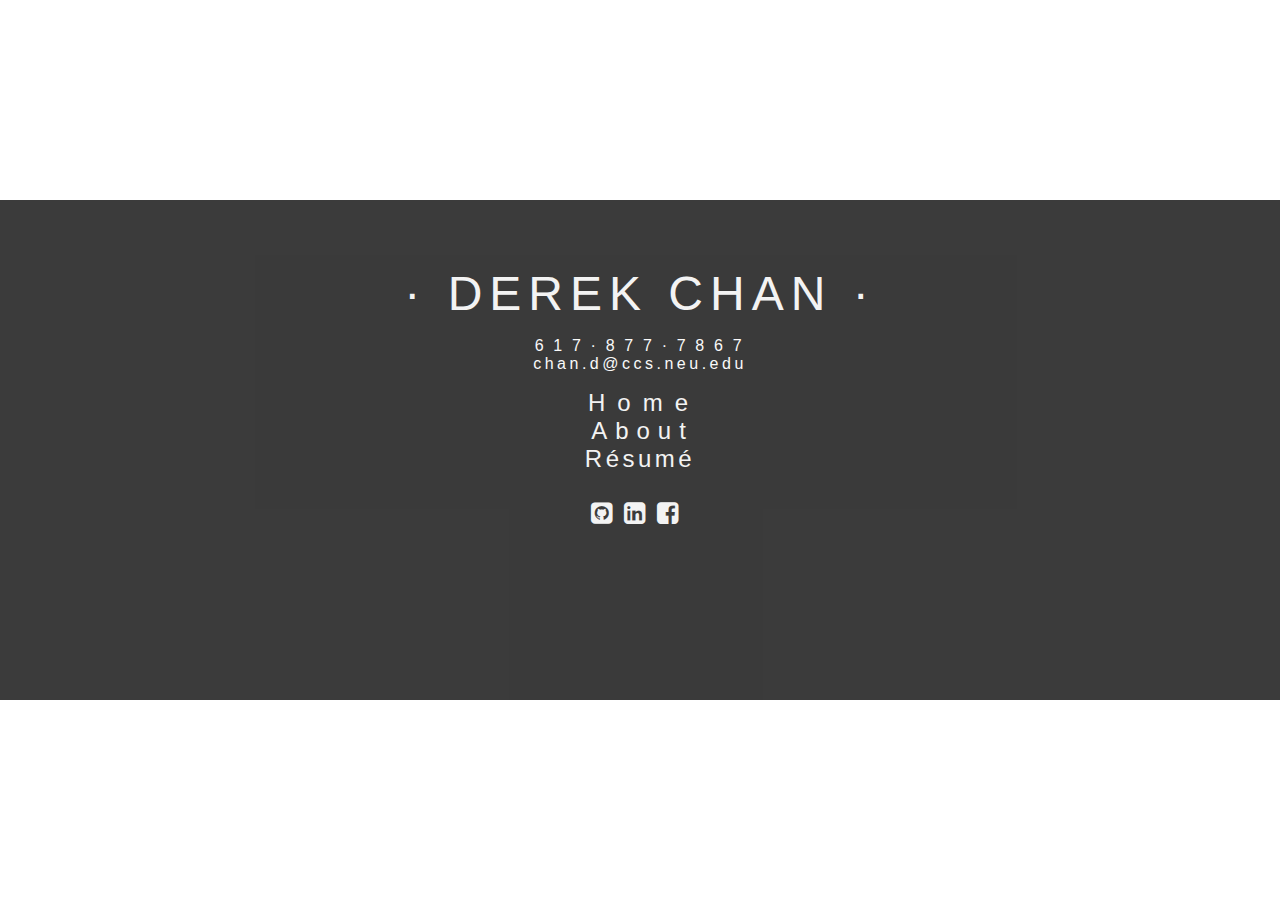
<file: index.html>
<!DOCTYPE html>
		<!-- styles.css -->
		<link rel="stylesheet" type="text/css" href="style.css">
		<link href="//netdna.bootstrapcdn.com/font-awesome/4.0.3/css/font-awesome.css" rel="stylesheet">
		<!-- Title -->
		<title> · Derek Chan · </title>
	<!-- Display -->
	<body>
        <div id = "overlay">
        	<div id = "menu">
	            <p></p>
				<div id = "name">
					· DEREK CHAN ·
				</div>
				<p>
				<!-- Contact Info -->
				<div id = "phone"> 617·877·7867 </div>
				<div id = "email"> chan.d@ccs.neu.edu </div>
				</p>
				<!-- Navigation -->
				<div id = "navigation">
					<!-- Home Button -->
					<div id = "homeB"> 
						<a href = "http://ccs.neu.edu/home/derekc"> Home </a>
					</div>
					<!-- About Button -->
					<div id = "aboutB">
						<a href = "http://ccs.neu.edu/home/derekc/About"> About </a>
					</div>
					<!-- Résumé Button -->
					<div id = "resumeB"> 
						<a href = "http://ccs.neu.edu/home/derekc/Resume/Resume.pdf"> Résumé </a>
					</div> 
				</div>
				<!-- Connect -->
				<div id = "connect"><p>
					<!-- GitHub -->
					<div id = "githubB">
						<a href = "https://github.com/DerekWChan">
							<i class="fa fa-github-square fa-5x"></i>
						</a>
					</div>
					<!-- LinkedIn -->
					<div id = "linkedinB">
						<a href = "https://www.linkedin.com/pub/derek-chan/8a/968/412">
							<i class="fa fa-linkedin-square fa-5x"></i>
						</a>
					</div>
					<!-- Facebook -->
					<div id = "facebookB">
						<a href = "https://www.facebook.com/DerekWLChan">
							<i class="fa fa-facebook-square fa-5x"></i>
						</a>
				</p></div>
			</div>
		</div>
	</body>
</file>
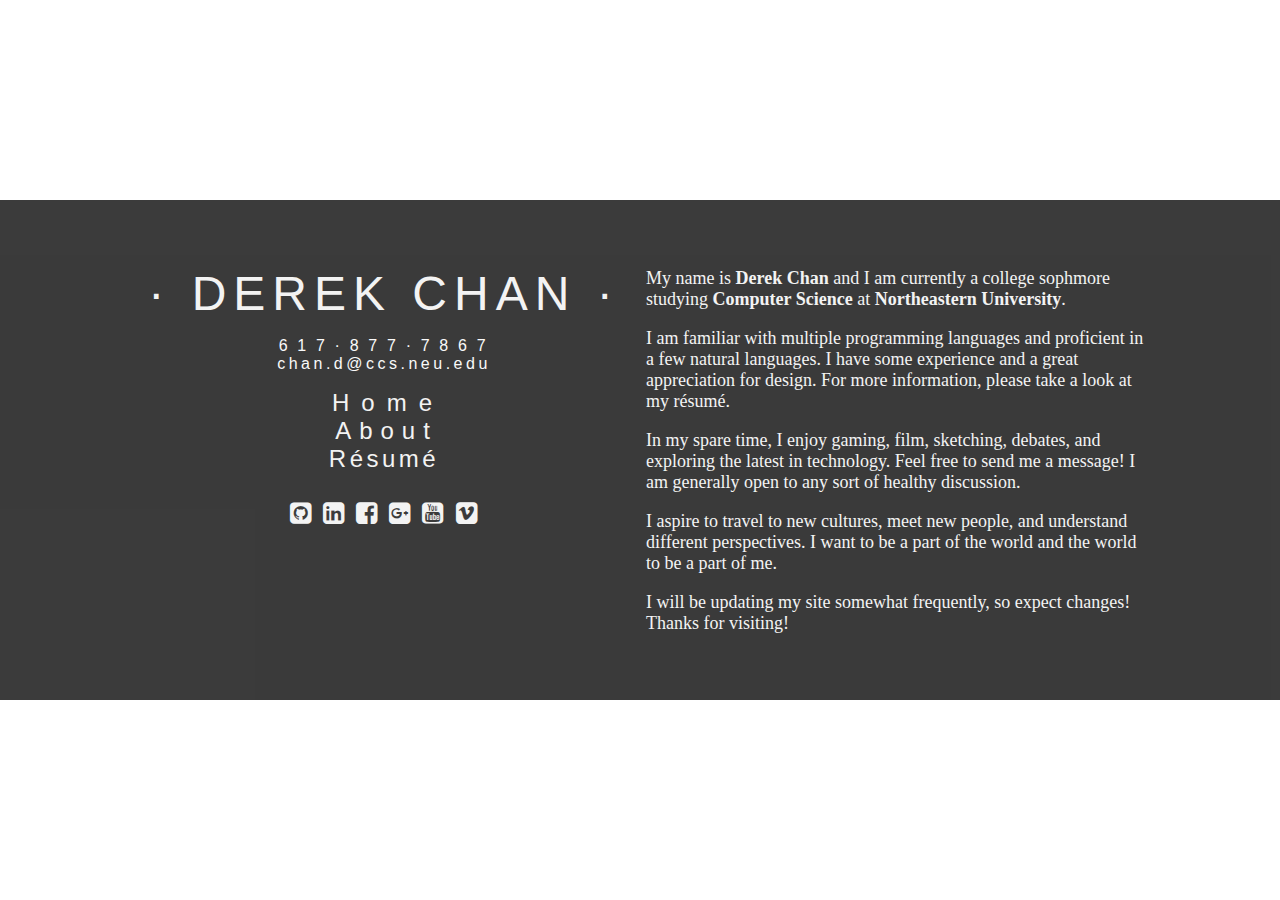
<file: About/index.html>
<!DOCTYPE html>
			<!-- styles.css -->
			<link rel="stylesheet" type="text/css" href="style.css">
<link href="//netdna.bootstrapcdn.com/font-awesome/4.0.3/css/font-awesome.css" rel="stylesheet">
			<!-- Title -->
			<title> · Derek Chan · </title>
		<!-- Display -->
		<body>
	        <div id = "overlay">
	        	<div id = "menu">
		            <p></p>
					<div id = "name">
						· DEREK CHAN ·
					</div>
					<p>
					<!-- Contact Info -->
						<div id = "phone"> 617·877·7867 </div>
						<div id = "email"> chan.d@ccs.neu.edu </div>
					</p>
					<!-- Navigation -->
					<div id = "navigation">
						<!-- Home Button -->
						<div id = "homeB"> 
							<a href = "http://ccs.neu.edu/home/derekc"> Home </a>
						</div>
						<!-- About Button -->
						<div id = "aboutB">
							<a href = "http://ccs.neu.edu/home/derekc/About"> About </a>
						</div>
						<!-- Résumé Button -->
						<div id = "resumeB"> 
							<a href = "http://ccs.neu.edu/home/derekc/Resume/Resume.pdf"> Résumé </a>
						</div>
					</div>
					<!-- Connect -->
				<div id = "connect"><p>
					<!-- GitHub -->
					<div id = "githubB">
						<a href = "https://github.com/DerekWChan">
							<i class="fa fa-github-square fa-5x"></i>
						</a>
					</div>
					<!-- LinkedIn -->
					<div id = "linkedinB">
						<a href = "http://www.linkedin.com/profile/view?id=318892622">
							<i class="fa fa-linkedin-square fa-5x"></i>
						</a>
					</div>
					<!-- Facebook -->
					<div id = "facebookB">
						<a href = "https://www.facebook.com/derek.chan.3954">
							<i class="fa fa-facebook-square fa-5x"></i>
						</a>
					</div>
					<!-- Google+ -->
					<div id = "googleplusB">
						<a href = "https://plus.google.com/u/0/100783138876619806119">
							<i class="fa fa-google-plus-square fa-5x"></i>
						</a>
					</div>
					<!-- YouTube -->
					<div id = "youtubeB">
						<a href = "https://www.youtube.com/channel/UCz9A5RBWSXKi9_rvrYTQBaA">
							<i class="fa fa-youtube-square fa-5x"></i>
						</a>
					</div>
					<!-- Vimeo -->
					<div id = "vimeoB">
						<a href = "https://vimeo.com/user24300167">
							<i class="fa fa-vimeo-square fa-5x"></i>
						</a>
					</div>
				</p></div>
					</div>
					<!-- About -->
					<div id = "about">

						<p>My name is <b>Derek Chan</b> and I am currently a college sophmore studying <b>Computer Science</b> at <b>Northeastern University</b>.</p> 

						<p>I am familiar with multiple programming languages and proficient in a few natural languages. I have some experience and a great appreciation for design. For more information, please take a look at my résumé.</p>

						<p>In my spare time, I enjoy gaming, film, sketching, debates, and exploring the latest in technology. Feel free to send me a message! I am generally open to any sort of healthy discussion.
						</p>

						<p>I aspire to travel to new cultures, meet new people, and understand different perspectives. I want to be a part of the world and the world to be a part of me.</p> 

						<p>I will be updating my site somewhat frequently, so expect changes! Thanks for visiting!</p> 
					</div>
			</div>
	</body>
</file>
<file: style.css>
@font-face {
		font-family: Coolvetica;
		src: url("http://ccs.neu.edu/home/derekc/resources/coolvetica rg.otf");
	}

	@font-face {
		font-family: Geo Sans Light;
		src: url("http://ccs.neu.edu/home/derekc/resources/GeosansLight.ttf");
	}



	body {
		background: url("http://ccs.neu.edu/home/derekc/resources/escheresque.png");
		color: #F0F0F0;
		font-family: "Coolvetica", Helvetica;
	}

	div {
		font-family: "Coolvetica", Helvetica; 
	}

	a {	
		color: #F0F0F0;
		text-decoration: none;
	}

	#overlay {
	    position: absolute;
		background-color: #000000;
		top: 50%;
	    left: 50%;
	    width: 100%;
	    height: 500px;
	    margin-left: -50%;
	    margin-top: -250px;	
		opacity: .77;
	}

	#menu {
		position: absolute;
		top: 50%;
	    left: 50%;
	    width: 500px;
	    height: 400px;
	    margin-left: -250px;
	    margin-top: -200px;
	}

	#name {
		text-align: center;
		font-size: 48px;
		letter-spacing: 7px;
	}

	#phone, #email {
		text-align: center;
		color: #F8F8F8;
		font-family: "Coolvetica", Helvetica; 
	}

	#phone {
	    margin-left: 6px;
	    letter-spacing: 9.75px;
	}

	#email {
	    letter-spacing: 3.5px;
	}

	#navigation {
		margin-left: 175px;
		width: 150px;
		height: 90px;
	}

	#homeB, #aboutB, #resumeB{
		color: #F0F0F0;
		text-align: center;
		font-size: 24px;
		transition: font-size .1s;
		-webkit-transition: font-size .1s;
	}

	#homeB {
	    margin-left: 8px;
	    letter-spacing: 12px;
	}

	#aboutB {
	    margin-left: 5px;
	    letter-spacing: 8px;
	}

	#resumeB {
	    letter-spacing: 3.5px;
	}

	#homeB:hover, #aboutB:hover, #resumeB:hover{
		font-family: "Coolvetica", Helvetica;
		font-size: 28px;
	}

	#connect {
		position: absolute;
		left: 39%;
		width: 300px;
		height: 32px;
	}

	#githubB, #linkedinB, #facebookB {
		padding: .16cm;
		float: left;
		font-size: 5px;
		transition: 0.075s;
	    -webkit-transition: 0.075s;
	    -moz-transition: 0.075s;
	}

	#githubB:hover, 
	#linkedinB:hover, 
	#facebookB:hover {
	    -webkit-transform: scale(1.25, 1.25);
	    -moz-transform: scale(1.25, 1.25);
	}
</file>
<file: About/style.css>
@font-face {
	font-family: Coolvetica;
	src: url("http://ccs.neu.edu/home/derekc/resources/coolvetica rg.otf");
}

@font-face {
	font-family: Geo Sans Light;
	src: url("http://ccs.neu.edu/home/derekc/resources/GeosansLight.ttf");
}

body {
	background: url("http://ccs.neu.edu/home/derekc/resources/escheresque.png");
	color: #F0F0F0;
	font-family: "Coolvetica", Helvetica;
}

div {
	font-family: "Coolvetica", Helvetica; 
}

a {	
	color: #F0F0F0;
	text-decoration: none;
}

#overlay {
    position: absolute;
	background-color: #000000;
	top: 50%;
    left: 50%;
    width: 100%;
    height: 500px;
    margin-left: -50%;
    margin-top: -250px;	
	opacity: .77;
}

#menu {
	position: absolute;
	top: 50%;
    left: 30%;
    width: 500px;
    height: 400px;
    margin-left: -250px;
    margin-top: -200px;
}

#name {
	text-align: center;
	font-size: 48px;
	letter-spacing: 7px;
}

#phone, #email {
	text-align: center;
	color: #F8F8F8;
	font-family: "Coolvetica", Helvetica; 
}

#phone {
    margin-left: 6px;
    letter-spacing: 9.75px;
}

#email {
    letter-spacing: 3.5px;
}

#navigation {
	margin-left: 175px;
	width: 150px;
	height: 90px;
}

#homeB, #aboutB, #resumeB{
	color: #F0F0F0;
	text-align: center;
	font-size: 24px;
	transition: font-size .1s;
	-webkit-transition: font-size .1s;
}

#homeB {
    margin-left: 8px;
    letter-spacing: 12px;
}

#aboutB {
    margin-left: 5px;
    letter-spacing: 8px;
}

#resumeB {
    letter-spacing: 3.5px;
}

#contactB {
    letter-spacing: 2.5px;
}

#homeB:hover, #aboutB:hover, #resumeB:hover {
	font-family: "Coolvetica", Helvetica;
	font-size: 28px;
}

#content {
	text-align: center;
}

#message {
	text-align: center;
	font-size: 16px;
	letter-spacing: 2px;
}

#about {
	font-size: 18px;
	font-family: Geo Sans Light;
	position: absolute;
	top: 50%;
    left: 70%;
    width: 500px;
    height: 400px;
    margin-left: -250px;
    margin-top: -200px;
}	

#connect {
		position: absolute;
		left: 30%;
		width: 300px;
		height: 32px;
	}

#githubB, #linkedinB, #facebookB, #googleplusB, #youtubeB, #vimeoB {
		padding: .16cm;
		float: left;
		font-size: 5px;
		transition: 0.075s;
	    -webkit-transition: 0.075s;
	    -moz-transition: 0.075s;
	}

	#githubB:hover, 
	#linkedinB:hover, 
	#facebookB:hover, 
	#googleplusB:hover, 
	#youtubeB:hover, 
	#vimeoB:hover {
	    -webkit-transform: scale(1.25, 1.25);
	    -moz-transform: scale(1.25, 1.25);
	}
</file>
